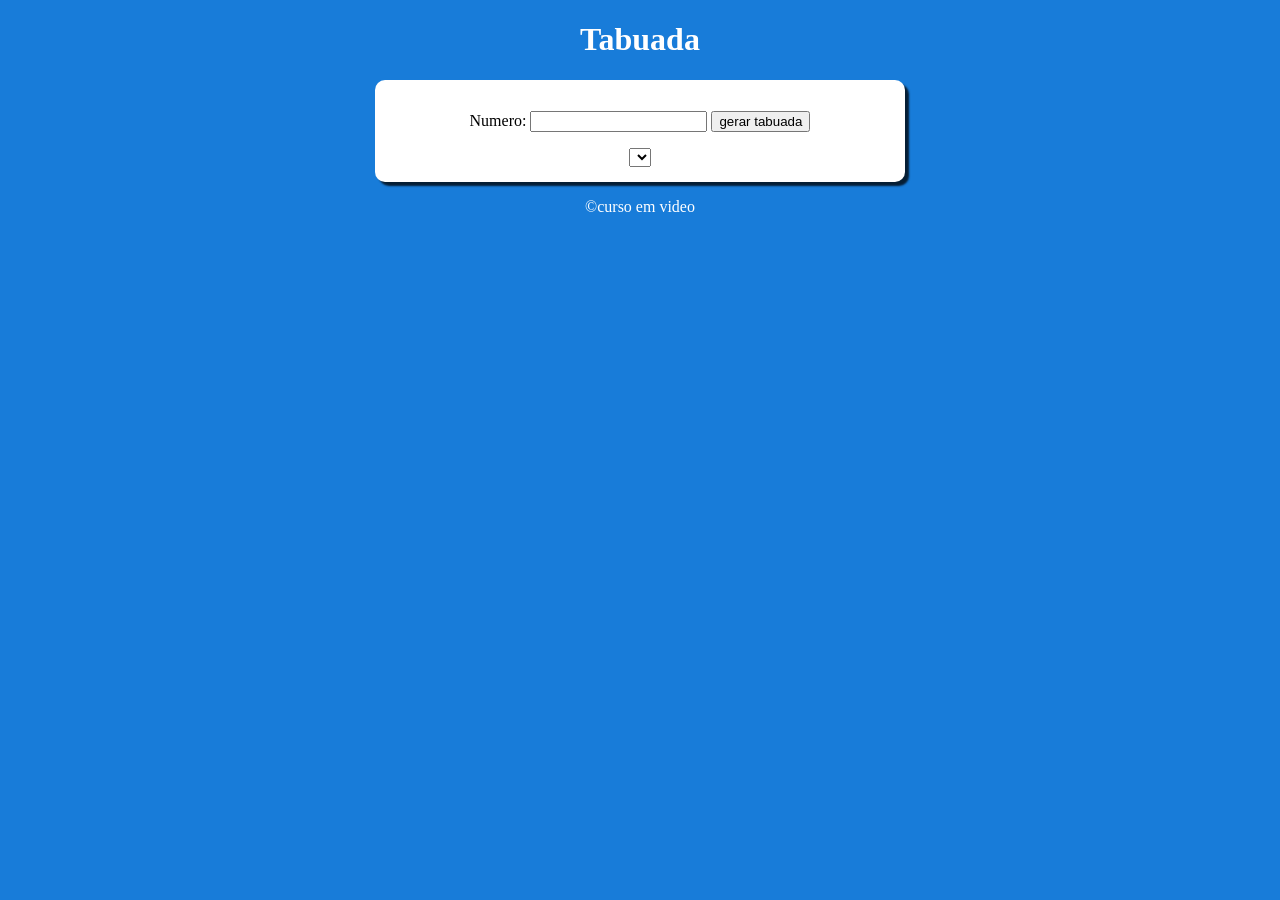
<file: exercicio-005/index.html>
<!DOCTYPE html>
<html lang="pt-BR">
<head>
    <meta charset="UTF-8">
    <meta name="viewport" content="width=device-width, initial-scale=1.0">
    <title>Tabuada</title>
    <link rel="stylesheet" href="style.css">
</head>
<body>
   <header>
    <h1>Tabuada</h1>
   </header>
   
   <section>
    <div>
      <p>Numero: <input type="number" id="num">
      <input type="button" value="gerar tabuada" onclick="tabuada()"></p>
    </div>
    <div>
      <select name="tabuada" id="seltab"></select>
    </div>

     
   </section>

   <footer>
     <p>&copy;curso em video</p>
   </footer>

  <script src="scripts.js"></script>
</body>
</html>
</file>
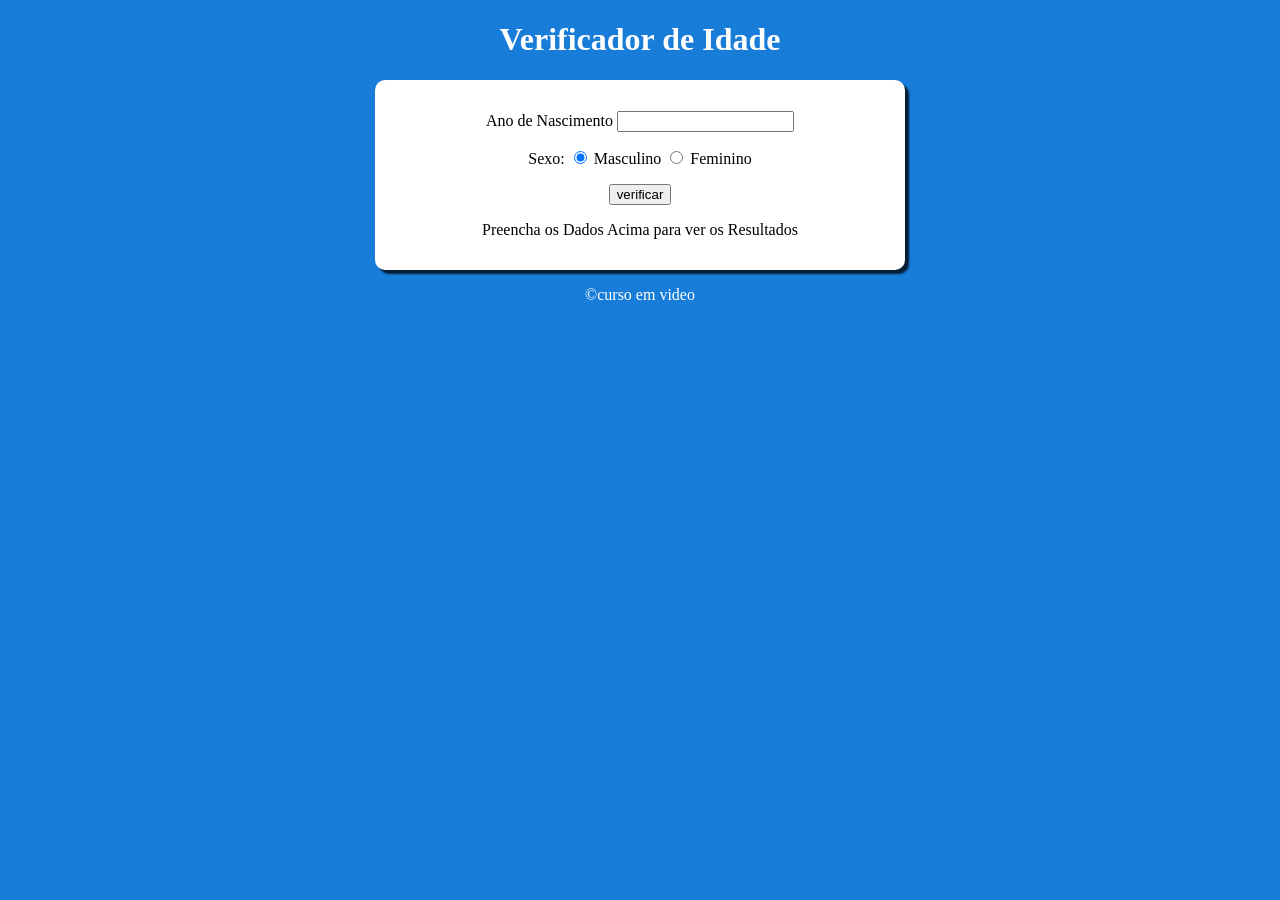
<file: exercício-002/ex002.html>
<!DOCTYPE html>
<html lang="pt-BR">
<head>
    <meta charset="UTF-8">
    <meta name="viewport" content="width=device-width, initial-scale=1.0">
    <title>Verificador de Idade</title>
    <link rel="stylesheet" href="style.css">
</head>
<body onload="carregar()">
   <header>
    <h1>Verificador de Idade</h1>
   </header>
   
   <section>
    <div>
      <p>Ano de Nascimento
      <input type="number" name="txtano" id="txtano" min="0">
      </p>
      <p>
        Sexo:
        <input type="radio" name="radsex" id="mas" checked>
        <label for="mas"> Masculino</label>    
        
        <input type="radio" name="radsex" id="fem">
        <label for="fem">Feminino</label>
      </p>
      <p>
        <input type="button" value="verificar" onclick="verificar()">
      </p>
      
    </div>
    <div id="res">
      <p>Preencha os Dados Acima para ver os Resultados</p>
      
    </div>
   
   </section>

   <footer>
     <p>&copy;curso em video</p>
   </footer>

  <script src="script.js"></script>
</body>
</html>
</file>
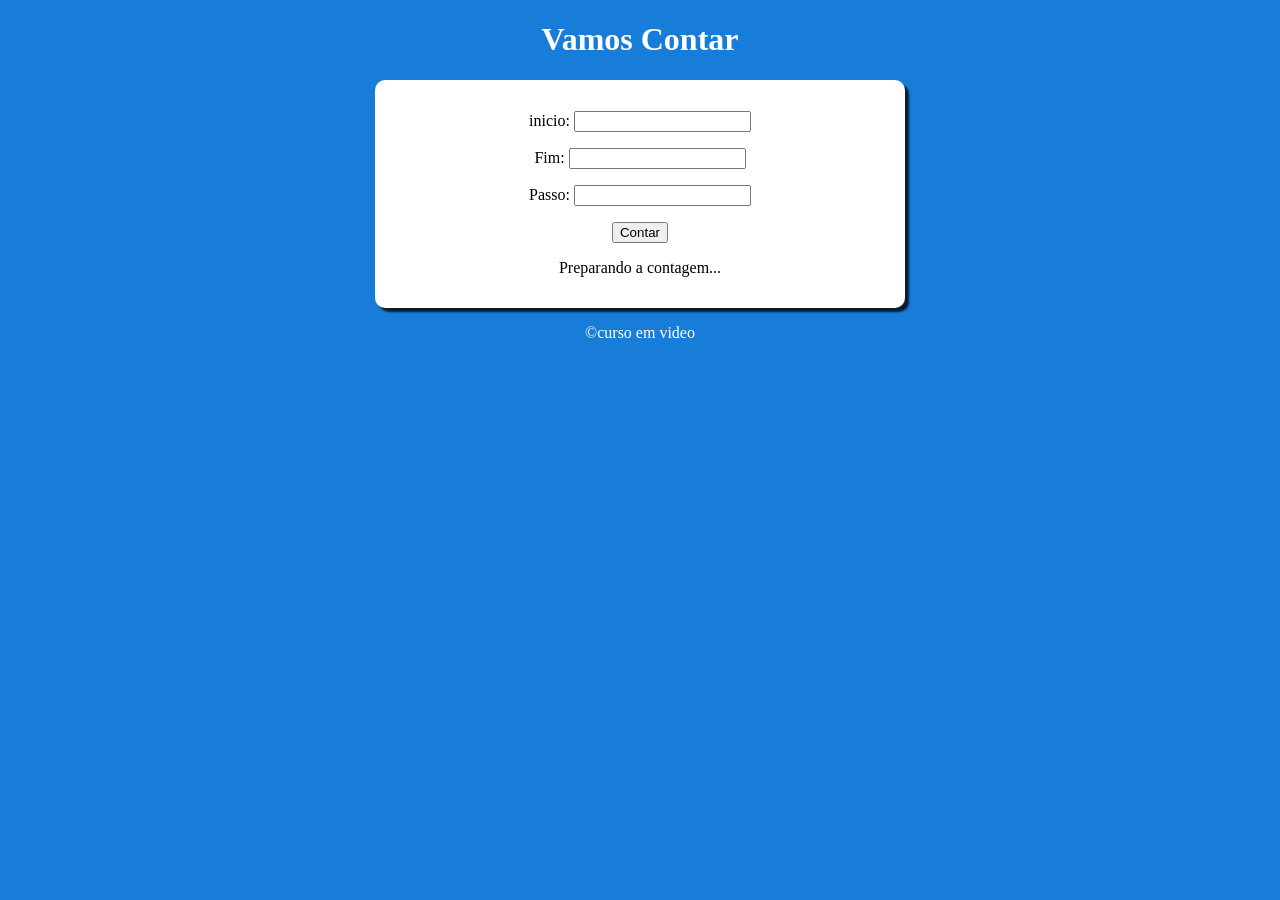
<file: exercício-004/ex004.html>
<!DOCTYPE html>
<html lang="pt-BR">
<head>
    <meta charset="UTF-8">
    <meta name="viewport" content="width=device-width, initial-scale=1.0">
    <title>Verificador de Idade</title>
    <link rel="stylesheet" href="style.css">
</head>
<body>
   <header>
    <h1>Vamos Contar</h1>
   </header>
   
   <section>
       <div class="inicio">
        <p> inicio: <input type="number" name="inicio" id="inicio"></p>
       </div>
       <div class="fim">
        <p> Fim: <input type="number" name="fim" id="fim"> </p>
       </div>
       <div class="passo">
        <p> Passo: <input type="number" name="passo" id="passo"></p>
       </div>
       <div>
        <input type="button" value="Contar" onclick="contar()">
       </div>

       <div class="res">
         <p>Preparando a contagem...</p>
       </div>

    
   </section>

   <footer>
     <p>&copy;curso em video</p>
   </footer>

  <script src="script.js"></script>
</body>
</html>
</file>
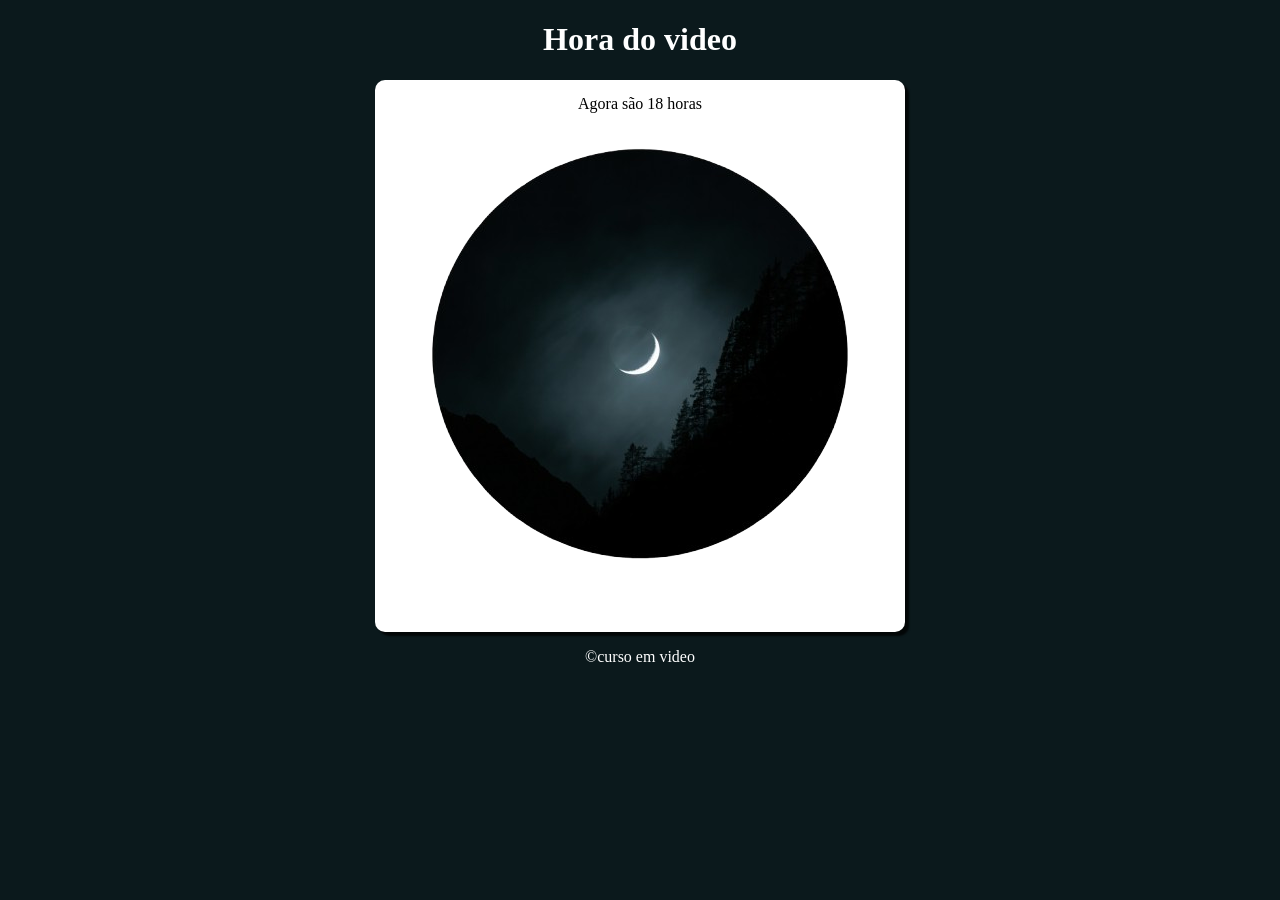
<file: exercicio-001/exercício-001/ex001.html>
<!DOCTYPE html>
<html lang="pt-BR">
<head>
    <meta charset="UTF-8">
    <meta name="viewport" content="width=device-width, initial-scale=1.0">
    <title>Document</title>
    <link rel="stylesheet" href="style.css">
</head>
<body onload="carregar()">
   <header>
    <h1>Hora do video</h1>
   </header>
   
   <section>
    <div id="msg">
      <p>Aqui vai aparecer a mensagem</p>
      
    </div>
    <div id="fotos">
      <img id="imagem" src="../modelo/img-manha.png"alt="foto do dia">
      
    </div>
   
   </section>

   <footer>
     <p>&copy;curso em video</p>
   </footer>

  <script src="script.js"></script>
</body>
</html>
</file>
<file: exercicio-005/style.css>
@charset "UTF-8";

body{
background-color: rgb(24, 124, 217);
font-family: 15pt normal Arial;
}
header{
    color: white;
    text-align: center;

}
section{
background-color: white;
border-radius: 10px;
padding: 15px;
width: 500px;
margin: auto;
box-shadow: 4px 4px 2px rgba(0, 0, 0, 0.76);
text-align: center;
}
div{
    text-align: center;
}

footer{
    color: white;
    text-align: center;

}
</file>
<file: exercício-002/style.css>
@charset "UTF-8";

body{
background-color: rgb(24, 124, 217);
font-family: 15pt normal Arial;
}
header{
    color: white;
    text-align: center;

}
section{
background-color: white;
border-radius: 10px;
padding: 15px;
width: 500px;
margin: auto;
box-shadow: 4px 4px 2px rgba(0, 0, 0, 0.76);
}
div{
    text-align: center;
}

footer{
    color: white;
    text-align: center;

}
</file>
<file: exercício-004/style.css>
@charset "UTF-8";

body{
background-color: rgb(24, 124, 217);
font-family: 15pt normal Arial;
}
header{
    color: white;
    text-align: center;

}
section{
background-color: white;
border-radius: 10px;
padding: 15px;
width: 500px;
margin: auto;
box-shadow: 4px 4px 2px rgba(0, 0, 0, 0.76);
text-align: center;
}
div{
    text-align: center;
}

footer{
    color: white;
    text-align: center;

}
</file>
<file: exercicio-001/exercício-001/style.css>
@charset "UTF-8";

body{
background-color: rgb(24, 124, 217);
font-family: 15pt normal Arial;
}
header{
    color: white;
    text-align: center;

}
section{
background-color: white;
border-radius: 10px;
padding: 15px;
width: 500px;
margin: auto;
box-shadow: 4px 4px 2px rgba(0, 0, 0, 0.76);
}
div{
    text-align: center;
}

footer{
    color: white;
    text-align: center;

}
</file>
